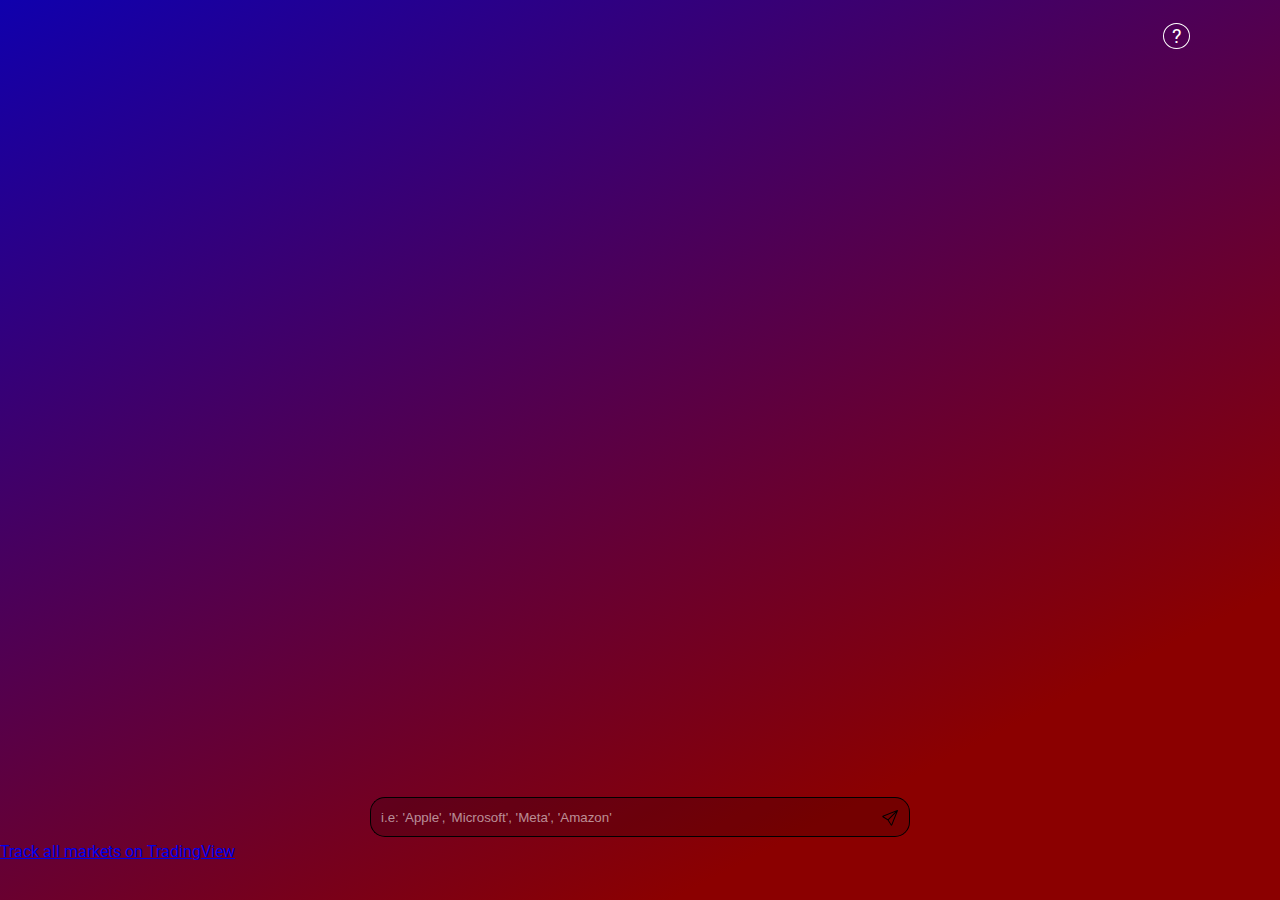
<file: index.html>
<!DOCTYPE html>
<html lang="en">
  <head>
    <meta charset="UTF-8" />
    <meta name="viewport" content="width=device-width, initial-scale=1.0" />
    <title>AINA-Financial News Source</title>

    <link rel="shortcut icon" href="./assets/aina_favicon.png" type="image/x-icon">
    <link rel="preconnect" href="https://fonts.googleapis.com" />
    <link rel="preconnect" href="https://fonts.gstatic.com" crossorigin />
    <link
      href="https://fonts.googleapis.com/css2?family=Roboto:ital,wght@0,100;0,300;0,400;0,500;0,700;0,900;1,100;1,300;1,400;1,500;1,700;1,900&display=swap"
      rel="stylesheet"
    />

    <link rel="stylesheet" href="styles/main.css" />
    <link rel="stylesheet" href="styles/main-section.css" />
    <link rel="stylesheet" href="styles/header.css" />
  </head>
  <body>
    <div class="body-container">
      <!-- Header Section -->
      <header class="header-section">
        <a href="pages/about.html" class="about-link">
            <div class="about-content">
            <!--Link the about page -->
            ?
          </div>
          </a>
      </header>

      <!-- Main Section -->

      <main class="main-section">
        <div class="main-container">
          <div class="content-container">
          </div>
          <div class="input-container">
            <input class="input-field" type="text" placeholder="i.e: 'Apple', 'Microsoft', 'Meta', 'Amazon'" name="ticker_request"/>
            <button class="send-button">
              <svg xmlns="http://www.w3.org/2000/svg" width="16" height="16" fill="currentColor" class="bi bi-send" viewBox="0 0 16 16">
                <path d="M15.854.146a.5.5 0 0 1 .11.54l-5.819 14.547a.75.75 0 0 1-1.329.124l-3.178-4.995L.643 7.184a.75.75 0 0 1 .124-1.33L15.314.037a.5.5 0 0 1 .54.11ZM6.636 10.07l2.761 4.338L14.13 2.576zm6.787-8.201L1.591 6.602l4.339 2.76z"/>
              </svg>
            </button>
          </div>
        </div>
      </main>

      
      <div class="ticker-tape">
       <!-- <div class="item">Ticket Tape</div>
         -->
      <!-- TradingView Widget BEGIN -->
      <div class="tradingview-widget-container item ticker-tape">
        <div class="tradingview-widget-container__widget"></div>
        <div class="tradingview-widget-copyright">
          <a
            href="https://www.tradingview.com/"
            rel="noopener nofollow"
            target="_blank"
            ><span class="blue-text">Track all markets on TradingView</span></a
          >
        </div>
        <script
          type="text/javascript"
          src="https://s3.tradingview.com/external-embedding/embed-widget-ticker-tape.js"
          async
        >
              {
              "symbols": [
              {
                  "proName": "FOREXCOM:SPXUSD",
                  "title": "S&P 500 Index"
              },
              {
                  "proName": "FX_IDC:EURUSD",
                  "title": "EUR to USD"
              },
              {
                  "proName": "BITSTAMP:BTCUSD",
                  "title": "Bitcoin"
              },
              {
                  "description": "Apple",
                  "proName": "NASDAQ:AAPL"
              },
              {
                  "description": "Microsoft",
                  "proName": "NASDAQ:MSFT"
              },
              {
                  "description": "Nvidia",
                  "proName": "NASDAQ:NVDA"
              },
              {
                  "description": "J.P Morgan",
                  "proName": "NYSE:JPM"
              }
              ],
              "showSymbolLogo": true,
              "isTransparent": false,
              "displayMode": "adaptive",
              "colorTheme": "dark",
              "locale": "en"
          }
        </script>
      </div>
      <!-- TradingView Widget END -->
    </div>
    </div>

    <script src="js/main-section.js" type="module"></script>
  </body>
</html>
</file>
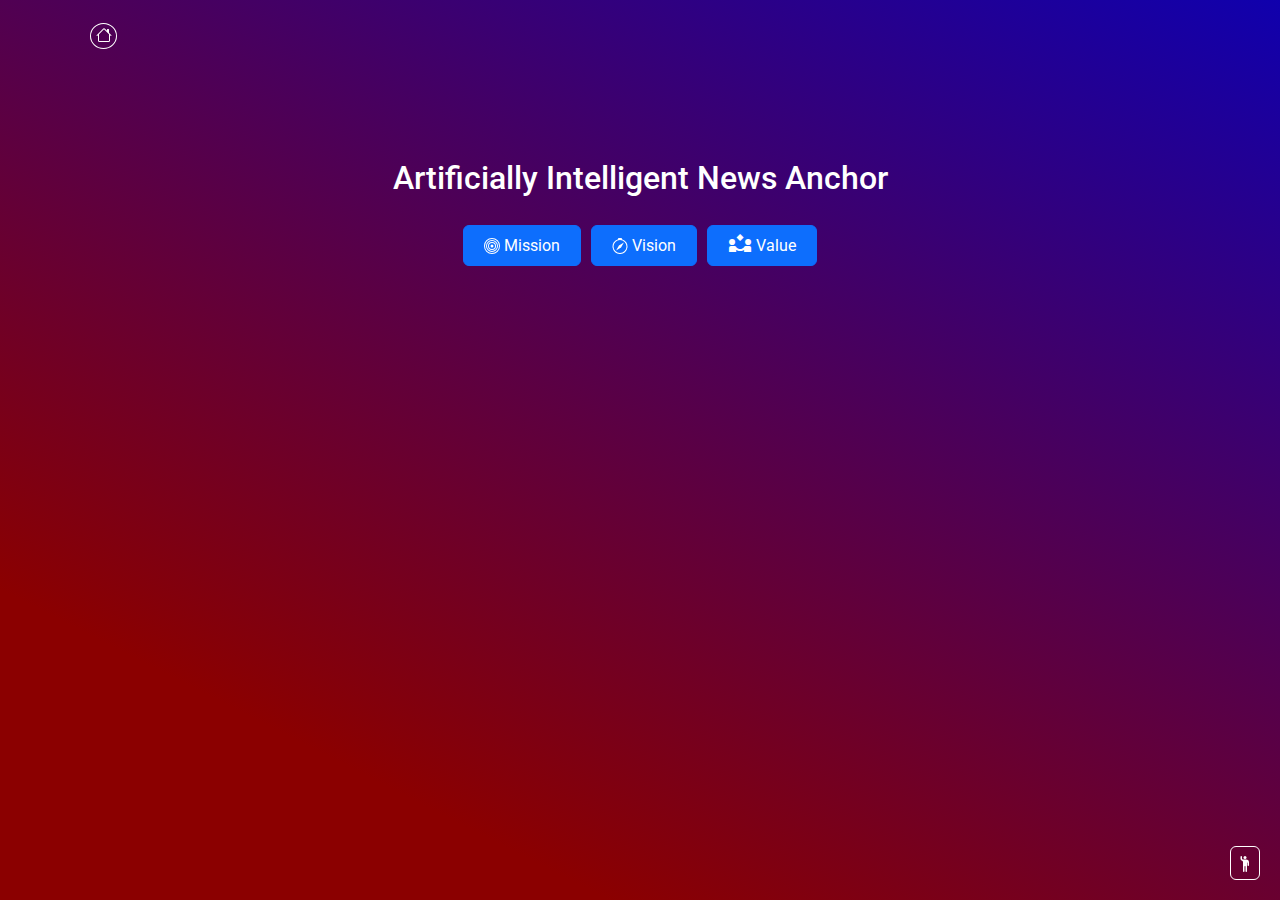
<file: pages/about.html>
<!DOCTYPE html>
<html lang="en">
  <head>
    <meta charset="UTF-8" />
    <meta name="viewport" content="width=device-width, initial-scale=1.0" />
    <title>AINA - About</title>
    <link rel="shortcut icon" href="../assets/aina_favicon.png" type="image/x-icon">
    <link rel="preconnect" href="https://fonts.googleapis.com" />
    <link rel="preconnect" href="https://fonts.gstatic.com" crossorigin />
    <link
      href="https://fonts.googleapis.com/css2?family=Roboto:ital,wght@0,100;0,300;0,400;0,500;0,700;0,900;1,100;1,300;1,400;1,500;1,700;1,900&display=swap"
      rel="stylesheet"
    />
    <link
      rel="stylesheet"
      href="https://fonts.googleapis.com/css2?family=Material+Symbols+Outlined:opsz,wght,FILL,GRAD@24,400,0,0&icon_names=partner_exchange"
    />
    <link
      href="https://cdn.jsdelivr.net/npm/bootstrap@5.3.3/dist/css/bootstrap.min.css"
      rel="stylesheet"
    />

    <link rel="stylesheet" href="../styles/main.css" />
    <link rel="stylesheet" href="../styles/header.css" />
    <link rel="stylesheet" href="../styles/about.css" />
  </head>

  <body>
    <div class="about-content-container">
      <!-- Header Start -->
      <header class="about-header-section">
        <a href="../index.html" class="home-page-link">
          <div class="home-page-container">
            <svg
              xmlns="http://www.w3.org/2000/svg"
              width="16"
              height="16"
              fill="currentColor"
              class="bi bi-house"
              viewBox="0 0 16 16"
            >
              <path
                d="M8.707 1.5a1 1 0 0 0-1.414 0L.646 8.146a.5.5 0 0 0 .708.708L2 8.207V13.5A1.5 1.5 0 0 0 3.5 15h9a1.5 1.5 0 0 0 1.5-1.5V8.207l.646.647a.5.5 0 0 0 .708-.708L13 5.793V2.5a.5.5 0 0 0-.5-.5h-1a.5.5 0 0 0-.5.5v1.293zM13 7.207V13.5a.5.5 0 0 1-.5.5h-9a.5.5 0 0 1-.5-.5V7.207l5-5z"
              />
            </svg>
          </div>
        </a>
      </header>
      <!-- Header End -->

      <div class="about-content-section">
        <!-- Collapse -->
        <h2>Artificially Intelligent News Anchor</h2>

        <div class="about-buttons">
          <button
            type="button"
            class="btn btn-primary mvt-button"
            data-bs-toggle="collapse"
            data-bs-target="#demo"
          >
            <div class="button-statement">
              <div class="mission-icon">
                <svg
                  xmlns="http://www.w3.org/2000/svg"
                  width="16"
                  height="16"
                  fill="currentColor"
                  class="bi bi-bullseye"
                  viewBox="0 0 16 16"
                >
                  <path
                    d="M8 15A7 7 0 1 1 8 1a7 7 0 0 1 0 14m0 1A8 8 0 1 0 8 0a8 8 0 0 0 0 16"
                  />
                  <path
                    d="M8 13A5 5 0 1 1 8 3a5 5 0 0 1 0 10m0 1A6 6 0 1 0 8 2a6 6 0 0 0 0 12"
                  />
                  <path
                    d="M8 11a3 3 0 1 1 0-6 3 3 0 0 1 0 6m0 1a4 4 0 1 0 0-8 4 4 0 0 0 0 8"
                  />
                  <path d="M9.5 8a1.5 1.5 0 1 1-3 0 1.5 1.5 0 0 1 3 0" />
                </svg>
              </div>
              <div class="mission-text">Mission</div>
            </div>
          </button>
          <button
            type="button"
            class="btn btn-primary mvt-button"
            data-bs-toggle="collapse"
            data-bs-target="#demo2"
          >
            <div class="button-statement">
              <div class="mission-icon">
                <svg
                  xmlns="http://www.w3.org/2000/svg"
                  width="16"
                  height="16"
                  fill="currentColor"
                  class="bi bi-compass"
                  viewBox="0 0 16 16"
                >
                  <path
                    d="M8 16.016a7.5 7.5 0 0 0 1.962-14.74A1 1 0 0 0 9 0H7a1 1 0 0 0-.962 1.276A7.5 7.5 0 0 0 8 16.016m6.5-7.5a6.5 6.5 0 1 1-13 0 6.5 6.5 0 0 1 13 0"
                  />
                  <path
                    d="m6.94 7.44 4.95-2.83-2.83 4.95-4.949 2.83 2.828-4.95z"
                  />
                </svg>
              </div>
              <div class="mission-text">Vision</div>
            </div>
          </button>
          <button
            type="button"
            class="btn btn-primary mvt-button"
            data-bs-toggle="collapse"
            data-bs-target="#demo3"
          >
            <div class="button-statement">
              <div class="value-icon"><span class="material-symbols-outlined"> partner_exchange </span></div>
              <div class="mission-text">Value</div>
            </div>
          </button>
        </div>

        <div class="hidden-content-section">
          <div id="demo" class="collapse">
            <div class="mission-statement">
              AINA’s (eye-na) mission is to <strong>transform</strong> and
              <strong>simplify</strong> how we consume news. Powered by
              Artificial Intelligence, AINA distills complex stories into easily
              <em>digestible</em>, <em>engaging</em>, and
              <em>interactable</em> content, keeping you informed without being
              overwhelmed. Born from an interest in consuming
              <strong>accessible</strong> and <strong>trustworthy</strong> news,
              AINA aims to make staying updated both <em>effortless</em> and
              <em>meaningful</em>.
            </div>
          </div>

          <div id="demo2" class="collapse">
            <div class="vision-statement">
              AINA's vision is to become the <strong>best</strong> and
              <strong>most trusted</strong> source of news available.
            </div>
          </div>
          <div id="demo3" class="collapse">
            <div class="value-statement">
              AINA will be a symbol of <strong>Truth</strong> &
              <strong>Accessability</strong>.
            </div>
          </div>
        </div>
      </div>
    </div>

    <div class="founder-box">
      <button
        type="button"
        class="btn btn-secondary founder-button"
        data-bs-toggle="tooltip"
        data-bs-placement="left"
        data-bs-title="About the Founder"
        id="modalTooltipButton"
      >
        <svg
          xmlns="http://www.w3.org/2000/svg"
          width="16"
          height="16"
          fill="currentColor"
          class="bi bi-person-raised-hand"
          viewBox="0 0 16 16"
        >
          <path
            d="M6 6.207v9.043a.75.75 0 0 0 1.5 0V10.5a.5.5 0 0 1 1 0v4.75a.75.75 0 0 0 1.5 0v-8.5a.25.25 0 1 1 .5 0v2.5a.75.75 0 0 0 1.5 0V6.5a3 3 0 0 0-3-3H6.236a1 1 0 0 1-.447-.106l-.33-.165A.83.83 0 0 1 5 2.488V.75a.75.75 0 0 0-1.5 0v2.083c0 .715.404 1.37 1.044 1.689L5.5 5c.32.32.5.754.5 1.207"
          />
          <path d="M8 3a1.5 1.5 0 1 0 0-3 1.5 1.5 0 0 0 0 3" />
        </svg>
      </button>
    </div>

    <!-- Modal -->
    <div
      class="modal fade"
      id="myModal"
      tabindex="-1"
      aria-labelledby="exampleModalLabel"
      aria-hidden="true"
    >
      <div class="modal-dialog modal-dialog-scrollable">
        <div class="modal-content">
          <div class="modal-header">
            <h5 class="modal-title" id="exampleModalLabel">About the Founder</h5>
            <button
              type="button"
              class="btn-close"
              data-bs-dismiss="modal"
              aria-label="Close"
            ></button>
          </div>
          <div class="modal-body">
            <p>Hello, I’m Jude Ibe Ekeocha! I’m the creator of AINA, a project that aims to transform how we experience and understand news. </p>
            <!-- <br> -->
            <p>As a former finance student (currently on a break) from the University of Maryland, College Park, staying informed about the markets, economy, and actions of political leaders has become increasingly important to me. The idea for AINA came from a few challenges I faced:</p>
            <ul>
              <li>I often felt disinterested in browsing multiple sources just to find the specific information I was looking for.</li>
              <li>Financial news sources, podcasts, and videos rarely delivered the depth or focus I wanted.</li>
              <li>I was discouraged by the bias and spin often present in traditional media.</li>
            </ul>
            <p>Originally, I created AINA for myself—as a fast, efficient way to get the news I cared about and to explore it through questions and answers, all in one place. But after some positive feedback from friends, I felt inspired to take it further.</p>
            <p>So, AINA is my take on the future of news—a platform that not only delivers the latest and most trustworthy headlines but also empowers people to truly understand what’s happening in the world today.</p>
            <p>Let’s make staying informed less of a chore and more of an exploration.</p>
          </div>
          <div class="modal-footer">
            <div class="linkedin-icon">
              <a href="https://www.linkedin.com/in/judeibeekeocha/" target="_blank" class="linkedin-link">
                <svg xmlns="http://www.w3.org/2000/svg" width="16" height="16" fill="currentColor" class="bi bi-linkedin" viewBox="0 0 16 16">
                  <path d="M0 1.146C0 .513.526 0 1.175 0h13.65C15.474 0 16 .513 16 1.146v13.708c0 .633-.526 1.146-1.175 1.146H1.175C.526 16 0 15.487 0 14.854zm4.943 12.248V6.169H2.542v7.225zm-1.2-8.212c.837 0 1.358-.554 1.358-1.248-.015-.709-.52-1.248-1.342-1.248S2.4 3.226 2.4 3.934c0 .694.521 1.248 1.327 1.248zm4.908 8.212V9.359c0-.216.016-.432.08-.586.173-.431.568-.878 1.232-.878.869 0 1.216.662 1.216 1.634v3.865h2.401V9.25c0-2.22-1.184-3.252-2.764-3.252-1.274 0-1.845.7-2.165 1.193v.025h-.016l.016-.025V6.169h-2.4c.03.678 0 7.225 0 7.225z"/>
                </svg>
              </a>
            </div>
          </div>
        </div>
      </div>
    </div>

    <script src="https://cdn.jsdelivr.net/npm/bootstrap@5.3.3/dist/js/bootstrap.bundle.min.js"></script>
    <script src="../js/about-page.js"></script>
  </body>
</html>
</file>
<file: styles/main.css>
*{
    margin: 0px;
    padding: 0px;
    box-sizing: border-box;
}
html{
    height: 100%;
}
body{
    height: 100%;
    background-image: linear-gradient(333deg, rgba(139, 0, 0, 1) 20%, rgba(16, 0, 173, 1) 100%);
    color: white;
    font-family: Roboto, Arial;
    overflow: hidden;
}

.body-container{
    display: flex;
    flex-direction: column;
    height: 100%;

}
</file>
<file: styles/main-section.css>
.main-section{
    height: 87%;
}
.main-container{
    display: flex;
    flex-direction: column;
    justify-content: end;
    align-items: center;
    height: 100%;
    padding-left: 90px;
    padding-right: 90px;
    gap: 20px;
}

.content-container{
    overflow: scroll;
}

.input-container{
    display: flex;
    width: 100%;
    align-items: center; 
    justify-content: center;
    height: 30px;
    margin-bottom: 10px;
}

.input-field{
    flex-basis: 500px;
    height: 40px;
    border: 1px solid black;
    border-right: none;
    background-color: rgba(0, 0, 0, 0.163);
    border-top-left-radius: 15px;
    border-bottom-left-radius: 15px;
    padding-left: 10px;
    color: white;
}

.input-field:focus{
    outline: none;
}
.input-field::placeholder{
    color: rgba(255, 255, 255, 0.56);
}
.send-button{
    height: 40px;
    width: 40px;
    border: 1px solid black;
    border-left: none;
    background-color: rgba(0, 0, 0, 0.163);
    border-top-right-radius: 15px;
    border-bottom-right-radius: 15px;
    cursor: pointer;
    transition: all .15s ease;
}
.send-button:hover{
    background-color: rgba(255, 255, 255, 0.16);
}

.bi-send{
    margin-top: 5px;
}


.user-content-container{
    text-align: right;
}
.user-message{
    display: inline-block;
    text-align: right;
    background-color: rgba(255, 255, 255, 0.16) ;
    margin-top: 10px;
    margin-bottom: 10px;
    border-radius: 5px;
    padding: 10px;
    margin-left: auto;
}

.response-content-container{
    text-align: left;

}
.response-message-title{
    display: inline-block;
    text-align: left;
    margin-top: 10px;
}
.response-message-title{
    font-size: 20px;
}
.response-message-body{
    display: inline-block;
    text-align: left;
    margin-bottom: 5px;
}
.response-message-body::first-letter{
    font-size: 30px;
}
.response-message-publisher{
    display: inline-block;
    text-align: left;
    margin-top: 10px;
    margin-bottom: 10px;
    font-size: 15px;
}
.response-message-source{
    display: inline-block;
    text-align: left;
    margin-top: 5px;
    margin-bottom: 10px;
    font-size: 15px;
    color: white;
}
.response-message-source:active{
    color: rgba(255, 255, 255, 0.16)
}

.response-message-body,
.response-message-title,
.response-message-publisher,
.response-message-source{
    padding-left: 5px;
}

.response-content-container{
    border-left: 1px solid rgba(255, 255, 255, 0.50);

}
</file>
<file: styles/header.css>
.header-section{
    display: flex;
    justify-content: end;
    padding-top: 23px;
    padding-right: 90px;
    margin-bottom: 10px;
}

.about-content{
    border: 1px solid white;
    min-width: 27px;
    text-align: center;
    border-radius: 50%;
    transition: all .15s ease;
}

.about-link{
    text-decoration: none;
    color: white;
    font-size: 20px;
}

.about-content:hover{
    background-color: rgba(255, 255, 255, 0.16);
}
</file>
<file: styles/about.css>
body{

    background-image: linear-gradient(-333deg, rgba(139, 0, 0, 1) 20%, rgba(16, 0, 173, 1) 100%);
   
}

.about-content-container {
  display: flex;
  flex-direction: column;
  justify-content: center;
  align-items: center;
}

.about-header-section {
  display: flex;
  padding-top: 23px;
  padding-left: 90px;
  margin-bottom: 10px;
  margin-right: auto;
}

.home-page-container {
  border: 1px solid white;
  min-width: 27px;
  text-align: center;
  border-radius: 50%;
  transition: all 0.15s ease;
}
.home-page-container:hover {
  background-color: rgba(255, 255, 255, 0.16);
}

.bi-house {
  color: #ffffff;
  margin-bottom: 4px;
}

.about-buttons {
  display: flex;
  gap: 10px;
}
.mvt-button {
  padding-left: 20px;
  padding-right: 20px;
  transition: all 0.25s ease;
  /* background-color: transparent; */
}

.mvt-button:hover {
  background-color: rgba(255, 255, 255, 0.16);
}
.about-content-section {
  display: flex;
  flex-direction: column;
  margin-top: 100px;
  align-items: center;
  gap: 20px;
}
.hidden-content-section {
  margin-left: 250px;
  margin-right: 250px;
  text-align: center;
  background-color: rgba(255, 255, 255, 0.16);
  border-radius: 5px;
}

.hidden-content-section .collapse {
  display: none; /* Hide initially */
  opacity:0; /* Start fully transparent */
  height: 0; /* Start with no height */
  overflow: hidden; /* Prevent content overflow */
  padding: 0px;
  transition: opacity 0.25s ease, height 0.25s ease, padding 0.35s ease; /* Smooth transition */
}

.hidden-content-section .collapse.show {
  display: block; /* Display when active */
  opacity: 1; /* Fully opaque */
  height: 100%;
  padding: 10px 1px;
}

.collapse p{
    /* padding: 10px; */
    margin: 0px;
}

.founder-box {
  position: fixed;
  bottom: 20px;
  right: 20px;
  display: flex;
  align-content: center;
  justify-content: center;
}

.founder-button {
  background-color: transparent;
  border: 1px solid white;
  padding: 4px 6px;
}

.founder-button:hover {
  border: 1px solid white;
  background-color: rgba(255, 255, 255, 0.16);
}


.button-statement{
    display: flex;
    gap: 4px;
    align-items: center;
    justify-content: center;
}
.mission-icon{
    margin-bottom: 2px;
}

.value-icon{
    height: 27px;
}


.modal-title,
.modal-body,
.modal-footer{
  color:black;
}

.modal-footer{
  justify-content: flex-start;
}
</file>
